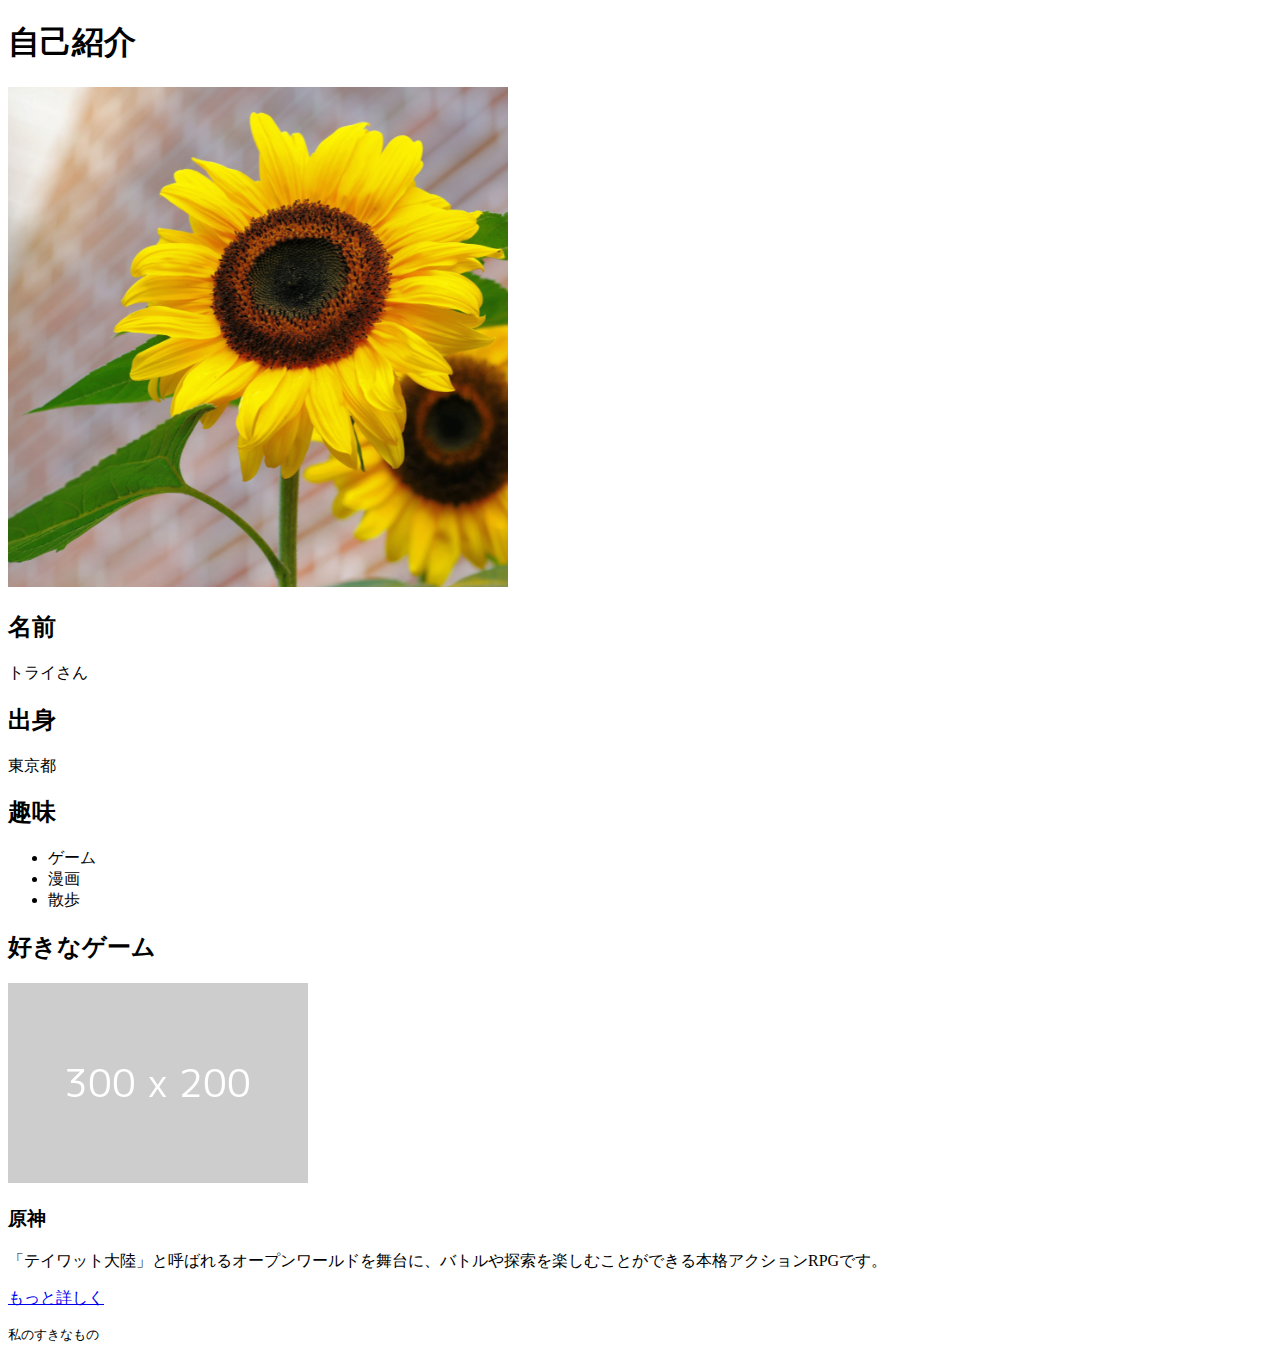
<file: kadai/01_index.html>
<!DOCTYPE html>
<html lang="ja">
    <head>
        <meta charset="UTF-8">
        <title>課題１</title>
    </head>
    <body>
        <header>
            <h1>自己紹介</h1>
            <div class="main_visual">
                <img src="images/summer01.png" alt="ひまわり">
            </div>
        </header>
        <main>
            <div class="section">
                <div class="content">
                    <h2>名前</h2>
                    <p>トライさん</p>
                </div>
                <div class="content">
                    <h2>出身</h2>
                    <p>東京都</p>
                </div>
                <div class="content">
                    <h2>趣味</h2>
                    <ul>
                        <li>ゲーム</li>
                        <li>漫画</li>
                        <li>散歩</li>
                    </ul>
                </div>
            </div>
            <div class="section">
                <h2>好きなゲーム</h2>
                <a href="https://genshin.hoyoverse.com/ja">
                    <img src="images/dummy.png" alt="原神">
                </a>
                <h3>原神</h3>
                <p>「テイワット大陸」と呼ばれるオープンワールドを舞台に、バトルや探索を楽しむことができる本格アクションRPGです。</p>
                <a href="genshin.html">もっと詳しく</a>
            </div>
        </main>
        <footer>
            <p><small>私のすきなもの</small></p>
        </footer>
    </body>
</html>
</file>
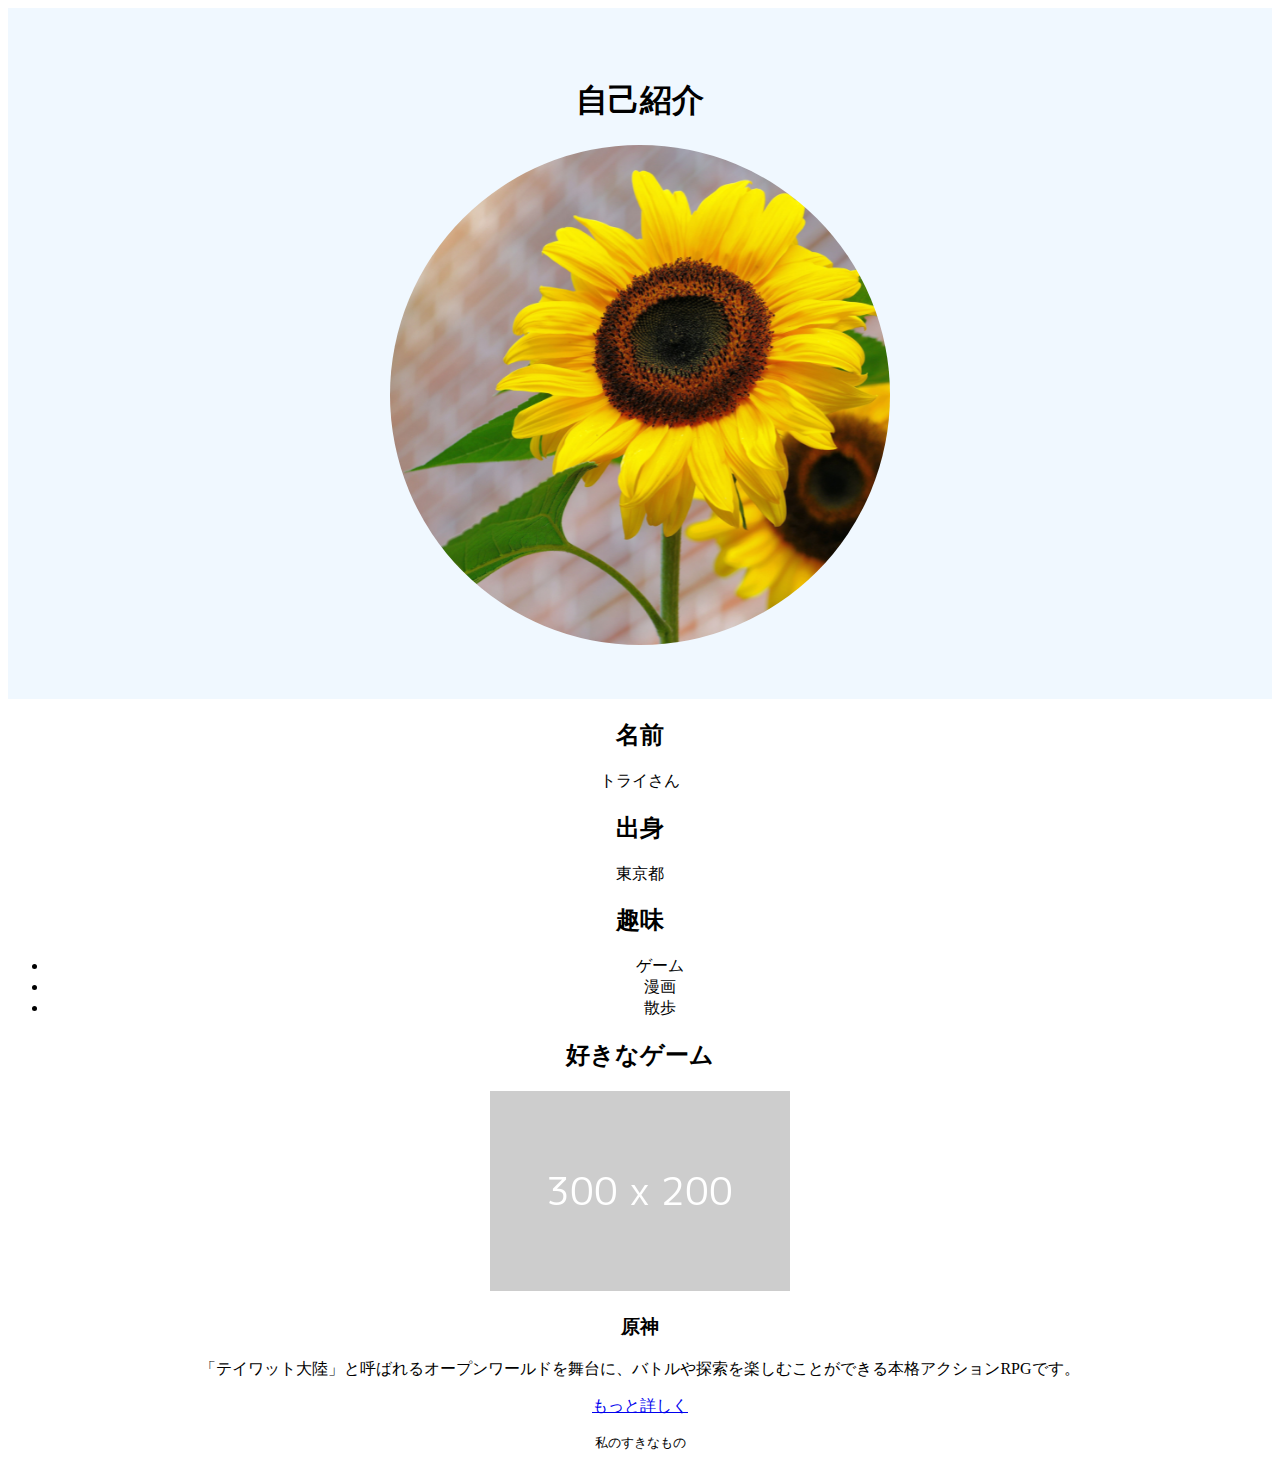
<file: kadai/02_index.html>
<!DOCTYPE html>
<html lang="ja">
    <head>
        <meta charset="UTF-8">
        <title>課題２</title>
        <link rel="stylesheet" href="02_style.css">
    </head>
    <body>
        <header>
            <h1>自己紹介</h1>
            <div class="main_visual">
                <img src="images/summer01.png" alt="ひまわり">
            </div>
        </header>
        <main>
            <div class="section">
                <div class="content">
                    <h2>名前</h2>
                    <p>トライさん</p>
                </div>
                <div class="content">
                    <h2>出身</h2>
                    <p>東京都</p>
                </div>
                <div class="content">
                    <h2>趣味</h2>
                    <ul>
                        <li>ゲーム</li>
                        <li>漫画</li>
                        <li>散歩</li>
                    </ul>
                </div>
            </div>
            <div class="section">
                <h2>好きなゲーム</h2>
                <a href="https://genshin.hoyoverse.com/ja">
                    <img src="images/dummy.png" alt="原神">
                </a>
                <h3>原神</h3>
                <p>「テイワット大陸」と呼ばれるオープンワールドを舞台に、バトルや探索を楽しむことができる本格アクションRPGです。</p>
                <a href="genshin.html">もっと詳しく</a>
            </div>
        </main>
        <footer>
            <p><small>私のすきなもの</small></p>
        </footer>
    </body>
</html>
</file>
<file: kadai/02_style.css>
@charset "UTF-8";

html{
    text-align: center;
}

header {
    background-color: aliceblue;
    padding: 50px 0;
}

header img {
    border-radius: 50%;
}
</file>
